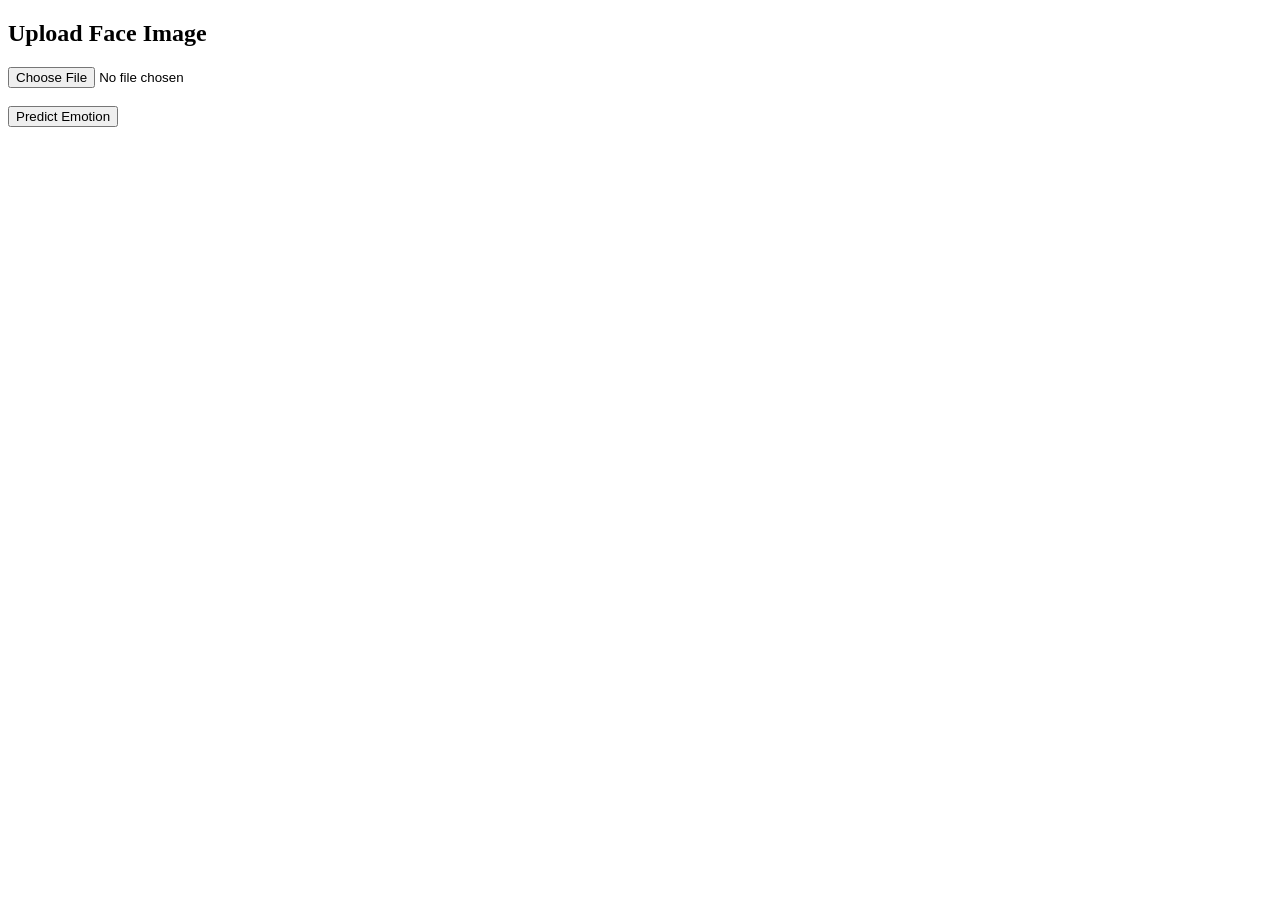
<file: frontend/test.html>
<!DOCTYPE html>
<html>
<head>
    <title>Face Emotion Detection</title>
</head>
<body>
    <h2>Upload Face Image</h2>

    <form action="http://127.0.0.1:5000/predict-face"
          method="POST"
          enctype="multipart/form-data">

        <input type="file" name="image" required>
        <br><br>
        <button type="submit">Predict Emotion</button>
    </form>
</body>
</html>
</file>
